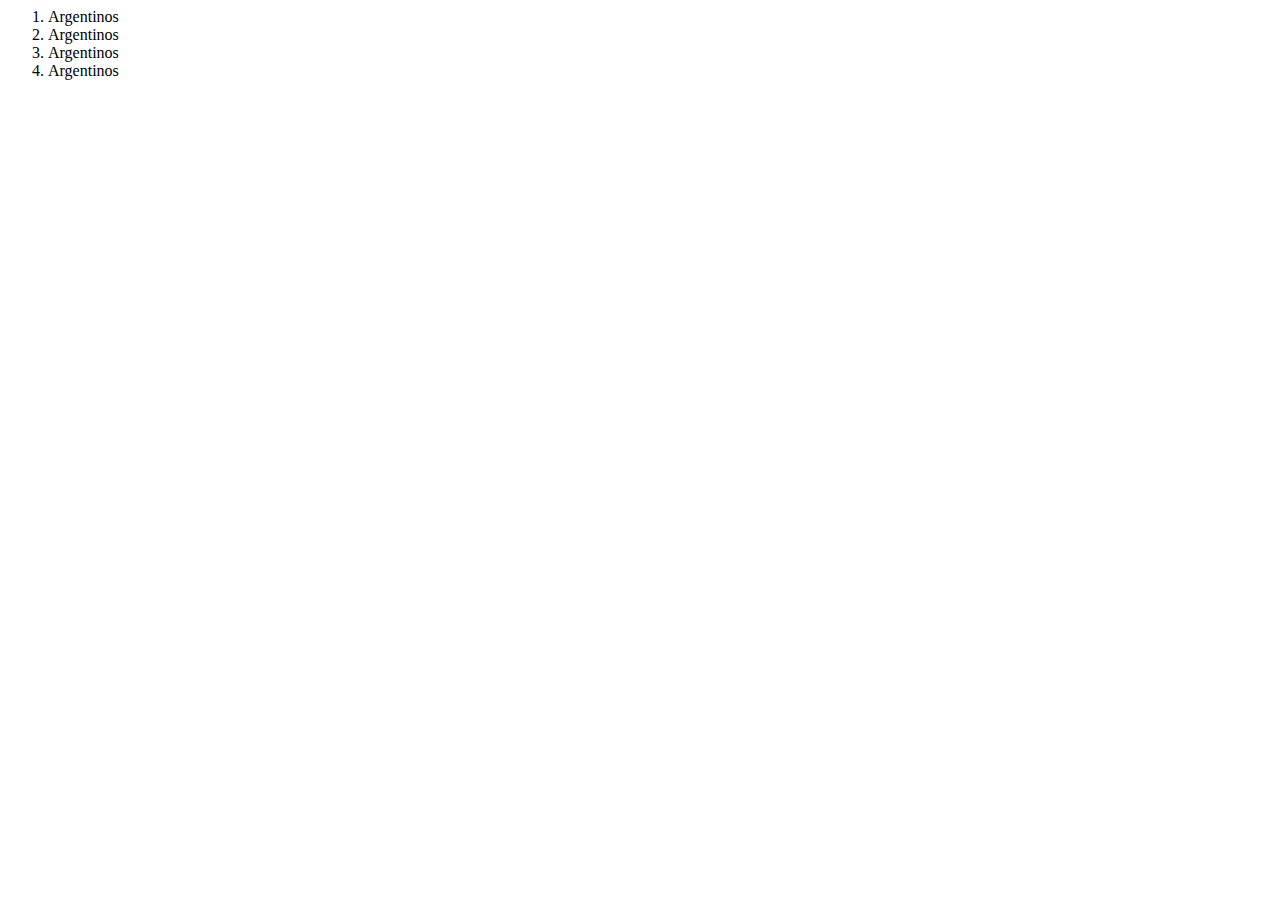
<file: Frrestylers.html>
<html>
<head>
    <title>
        Rapstyle|Freestylers
    </title>
</head>
<body>
    
    <ol>
      <li>Argentinos</li>
      <li>Argentinos</li>
      <li>Argentinos</li>
      <li>Argentinos</li>
      



    </ol>


</body>


</html>
</file>
